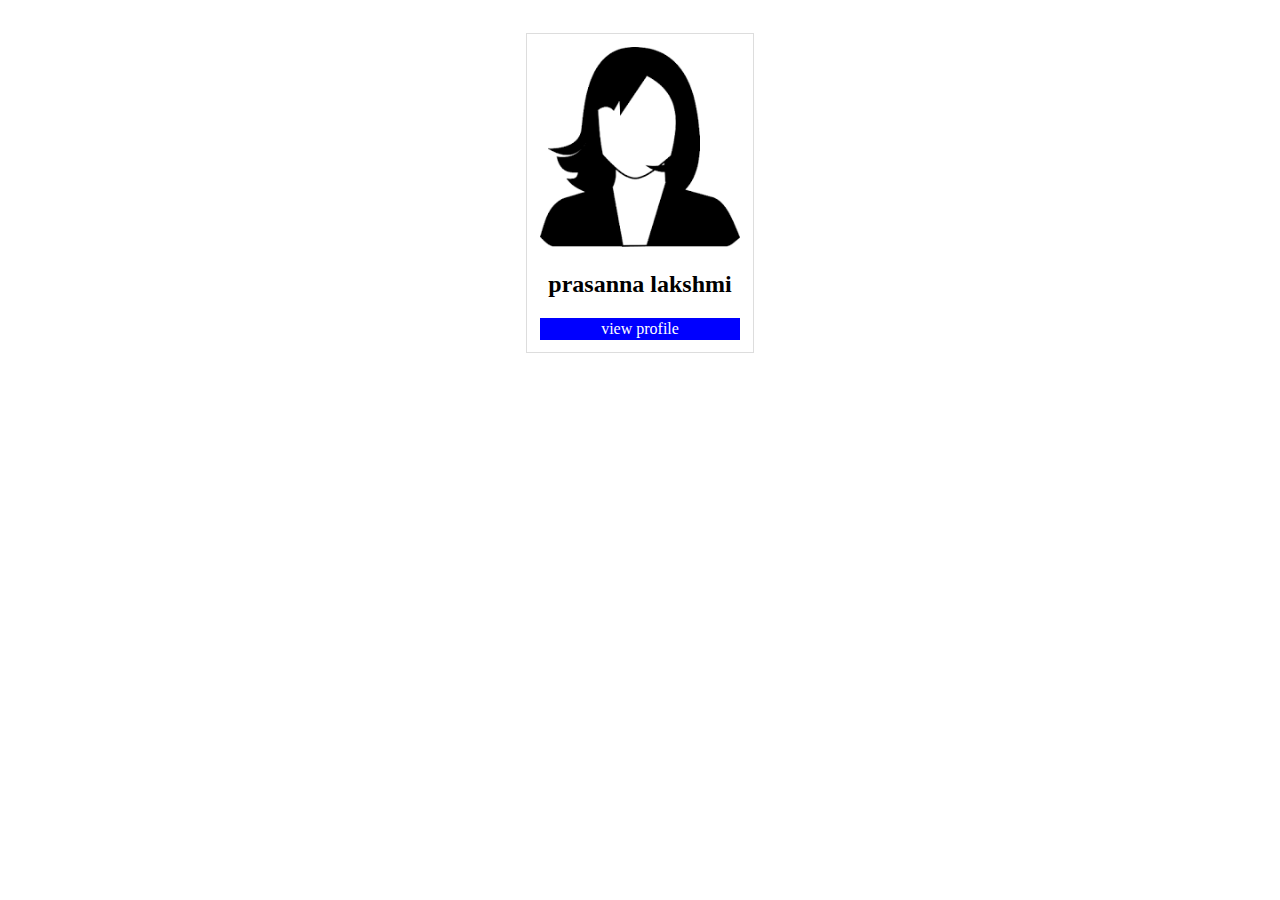
<file: index.html>
<!DOCTYPE html>
<html>
<head>
	<title>::resume::</title>
	<style media="screen">
	  .parent{
	  	display:flex;
	  	flex-direction: row;
	  	justify-content: center;
	   }
	   .child{
	   	border:1px solid #ddd;
	   	padding:1%;
	   	margin:2%;
	   }
	   a{
	   	 background: blue;
	   	 color: #fff;
	   	 padding:1%;
	   	 display: block;
	   	 text-decoration: none;
	   	 text-align: center;
	   }
	   h2{
	   	text-align: center;
	   }
	</style>
	<meta name="viewport" content="width=device-width,initial-scale=1">
</head>
<body>
  <div class="parent">
  	<div class="child">
  		<img src="girl.png" alt="profile" width="200" height:"200">
  	    <h2>prasanna lakshmi</h2>
  	    <a href="resume.html">view profile</a>
  	</div>
  </div>
</body>
</html>
</file>
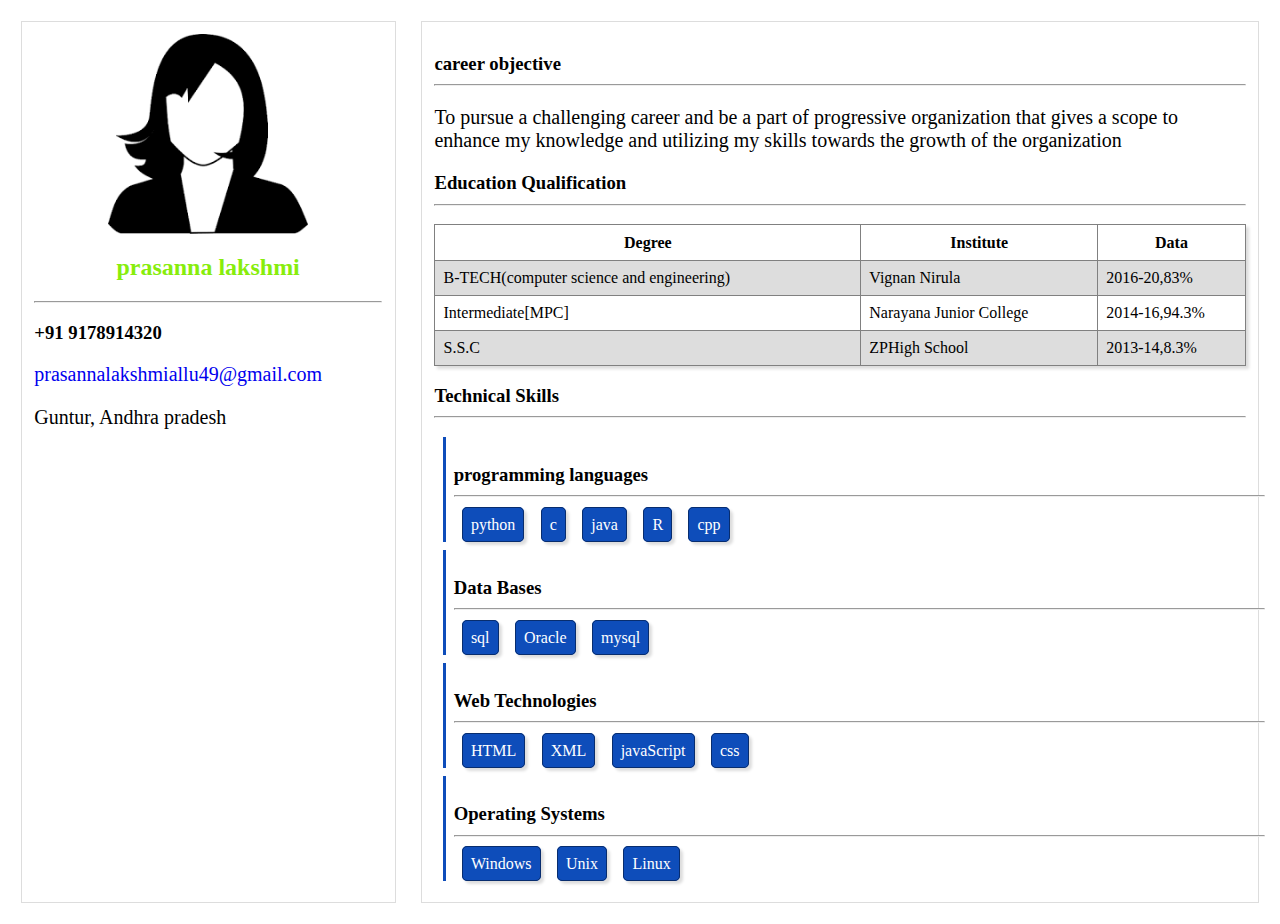
<file: resume.html>
<!DOCTYPE html>
<html>
<head>
	<title>::RESUME::</title>
	<link rel="stylesheet" type="text/css" href="style.css">
	<meta name="viewport" content="width=device-width,initial-scale=1">
</head>
</head>
<body>
	<div class="parent">
		<div class="child1">
			<img src="girl.png" alt="profile" class="profile">
			<h2>prasanna lakshmi</h2><hr>
			<h3>+91 9178914320</h3>
			<a href="prasannalakshmiallu49@gmail.com">prasannalakshmiallu49@gmail.com</a>
			<p>Guntur, Andhra pradesh</p>
		</div>
		<div class="child2"></div>
	</div>
<script type="text/javascript" src="main.js"></script>
</body>
</html>
</file>
<file: style.css>
table{
	width:100%;
	border-collapse: collapse;
	box-shadow:3px 3px 3px #ddd;
}
tr:nth-child(even){
	background:#ddd;
}
td,
th{
	padding:1%;
}
.skDiv{
	width:100%;
	border-left:3px solid #0E4DBA;
	padding:1%;
	margin:1%;
}
span{
	background: #0E4DBA;
	color: #fff;
	border: 1px solid #082D6E;
	box-shadow: 3px 3px 3px #ddd;
	margin: 1%;
	padding: 1%;
	border-radius: 5px;
}
.parent{
	display: flex;
	flex-direction: row;
	justify-content: center;
}
.child1{
	width:30%;
    border: 1px solid #ddd;
    padding:1%;
    margin:1%;
}
.child2{
	width:70%;
    border: 1px solid #ddd;
    padding:1%;
    margin:1%;
}
.profile{
	display:block;
	margin-right: auto;
	margin-left: auto;
	width: 200px;
	height: 200px;
}
h2{
	text-align: center;
	color: #87ED0C;
}
a{
	text-decoration: none;
	font-size: 20px;
}
p{
	font-size: 20px;
}
/*small screens*/
@media only screen and (min-width:320px) and (max-width: 480px){
.parent{
	display: flex;
	justify-content: center;
	flex-direction: column;
}
.child1{
	width:100%;
    border: 1px solid #ddd;
    padding:1%;
    margin:1%;
    background-color: green;
}
.child2{
	width:100%;
    border: 1px solid #ddd;
    padding:1%;
    margin:1%;
}
}
/*mediam screens*/
@media only screen and (min-width:481px) and (max-width: 768px){
	.parent{
	display: flex;
	justify-content: center;
	flex-direction: column;
	background-color: pink;
}
.child1{
	width:100%;
    border: 1px solid #ddd;
    padding:1%;
    margin:1%;
    font-size: 30px;
}
.child2{
	width:100%;
    border: 1px solid #ddd;
    padding:1%;
    margin:1%;
    font-size: 30px;
}
p{
	font-size: 30px;
}
a{
	font-size: 30px;
}
}
/*large screens*/
@media only screen and (min-width:769px) and (max-width: 1024px){
	.parent{
	display: flex;
	justify-content: center;
	flex-direction: column;
    }
.child1{
	width:100%;
    border: 1px solid #ddd;
    padding:1%;
    margin:1%;
    background-color: orange;
   }
   .child2{
	width:100%;
    border: 1px solid #ddd;
    padding:1%;
    margin:1%;
   }
   *{
      font-size:30px;
   }
   p{
   	font-size: 30px;
   }
   a{
   	font-size:30px;
   }	
}
</file>
